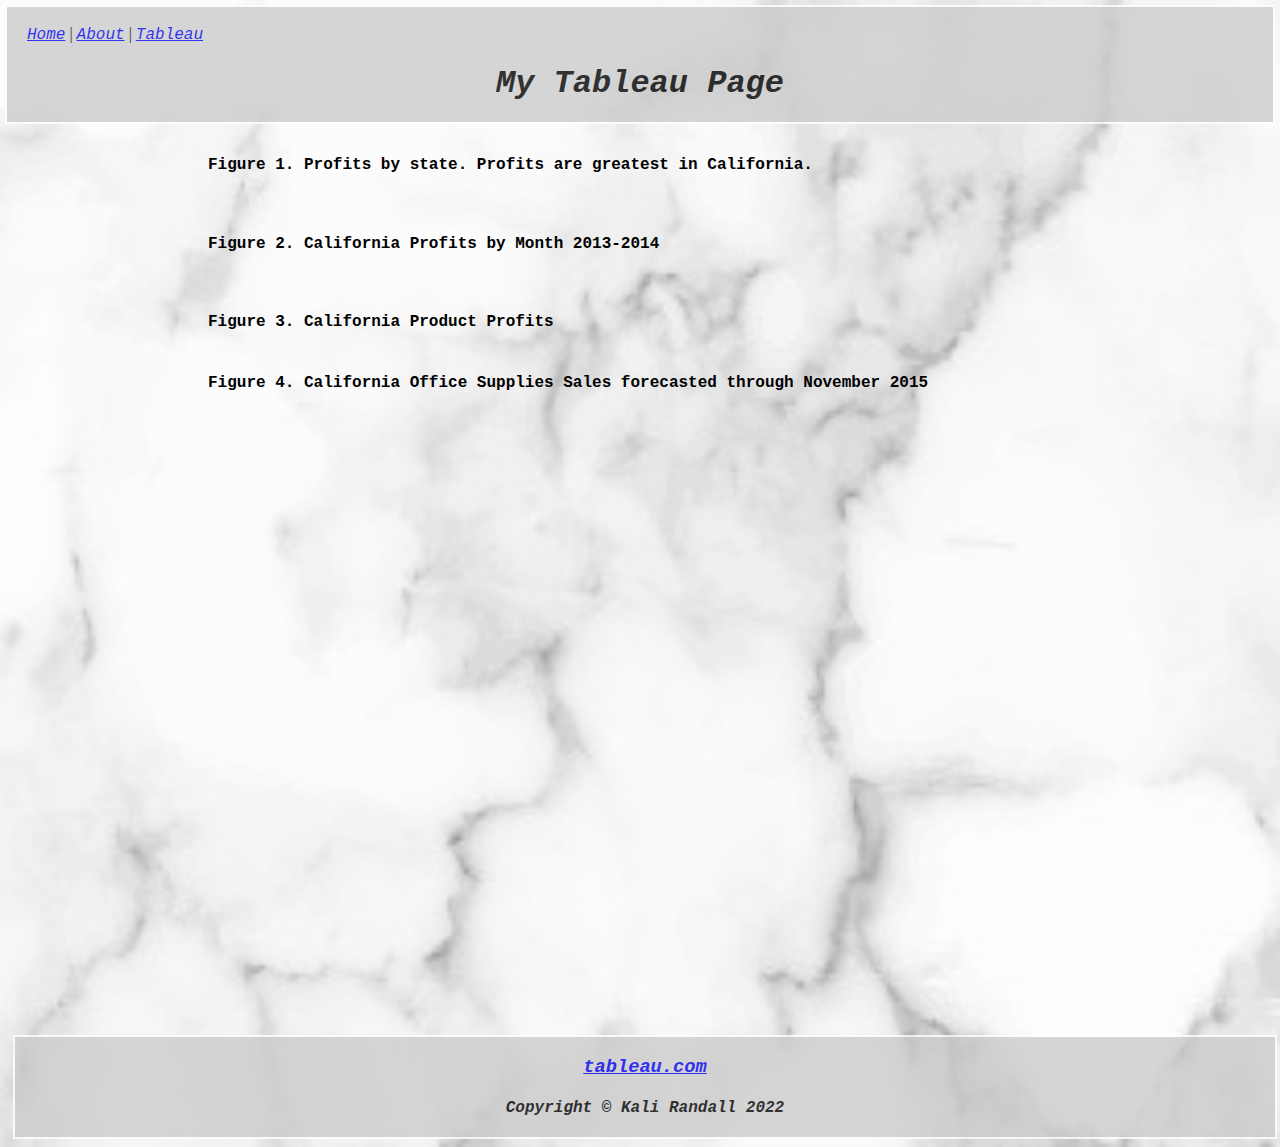
<file: startbootstrap-clean-blog-gh-pages/html/tableau.html>
<!--Kali Randall 04/15/2022-->
<!DOCTYPE html>

<html>
    <head>
        <title>Kali Randall - Tableau</title>
        <link href="../styles/mystyles.css" rel="stylesheet" />
        <link href="../styles/tabstyles.css" rel="stylesheet" />
    </head>

    <body class="Marble">
        <div class="common header">
            <br>
            <a href="../index.html" style="padding-left: 20px;" class="font">Home</a> | <a href="about.html" class="font">About</a> | <a href="tableau.html" class="font">Tableau</a>
            <h1 class="headCenter font">My Tableau Page</h1>
        </div>
        <div class="TabLeft TabRight body">
            <!--PUT TAB EMBEDDED CODE HERE-->
            <div class='tableauPlaceholder' id='viz1650121379283' style='position: relative'><noscript><a href='#'><img alt='Profits&#47;State ' src='https:&#47;&#47;public.tableau.com&#47;static&#47;images&#47;Pr&#47;ProfitsState_16501213539560&#47;ProfitsState&#47;1_rss.png' style='border: none' /></a></noscript><object class='tableauViz'  style='display:none;'><param name='host_url' value='https%3A%2F%2Fpublic.tableau.com%2F' /> <param name='embed_code_version' value='3' /> <param name='site_root' value='' /><param name='name' value='ProfitsState_16501213539560&#47;ProfitsState' /><param name='tabs' value='no' /><param name='toolbar' value='yes' /><param name='static_image' value='https:&#47;&#47;public.tableau.com&#47;static&#47;images&#47;Pr&#47;ProfitsState_16501213539560&#47;ProfitsState&#47;1.png' /> <param name='animate_transition' value='yes' /><param name='display_static_image' value='yes' /><param name='display_spinner' value='yes' /><param name='display_overlay' value='yes' /><param name='display_count' value='yes' /><param name='language' value='en-US' /><param name='filter' value='publish=yes' /></object></div>                <script type='text/javascript'>                    var divElement = document.getElementById('viz1650121379283');                    var vizElement = divElement.getElementsByTagName('object')[0];                    vizElement.style.width='100%';vizElement.style.height=(divElement.offsetWidth*0.75)+'px';                    var scriptElement = document.createElement('script');                    scriptElement.src = 'https://public.tableau.com/javascripts/api/viz_v1.js';                    vizElement.parentNode.insertBefore(scriptElement, vizElement);                </script>
            <h4 class="caption">Figure 1. Profits by state. Profits are greatest in California.</h4>
            <br>
            <div class='tableauPlaceholder' id='viz1650121790472' style='position: relative'><noscript><a href='#'><img alt='California Profits by Month 2013-2014 ' src='https:&#47;&#47;public.tableau.com&#47;static&#47;images&#47;CA&#47;CAProfits2013-2014_16501217761580&#47;Sheet2&#47;1_rss.png' style='border: none' /></a></noscript><object class='tableauViz'  style='display:none;'><param name='host_url' value='https%3A%2F%2Fpublic.tableau.com%2F' /> <param name='embed_code_version' value='3' /> <param name='site_root' value='' /><param name='name' value='CAProfits2013-2014_16501217761580&#47;Sheet2' /><param name='tabs' value='no' /><param name='toolbar' value='yes' /><param name='static_image' value='https:&#47;&#47;public.tableau.com&#47;static&#47;images&#47;CA&#47;CAProfits2013-2014_16501217761580&#47;Sheet2&#47;1.png' /> <param name='animate_transition' value='yes' /><param name='display_static_image' value='yes' /><param name='display_spinner' value='yes' /><param name='display_overlay' value='yes' /><param name='display_count' value='yes' /><param name='language' value='en-US' /><param name='filter' value='publish=yes' /></object></div>                <script type='text/javascript'>                    var divElement = document.getElementById('viz1650121790472');                    var vizElement = divElement.getElementsByTagName('object')[0];                    vizElement.style.width='100%';vizElement.style.height=(divElement.offsetWidth*0.75)+'px';                    var scriptElement = document.createElement('script');                    scriptElement.src = 'https://public.tableau.com/javascripts/api/viz_v1.js';                    vizElement.parentNode.insertBefore(scriptElement, vizElement);                </script>
            <h4 class="caption">Figure 2. California Profits by Month 2013-2014</h4>
            <br>
            <div class='tableauPlaceholder' id='viz1650122677324' style='position: relative'><noscript><a href='#'><img alt='CA Products ' src='https:&#47;&#47;public.tableau.com&#47;static&#47;images&#47;CA&#47;CAProducts_16501226670680&#47;CAProducts&#47;1_rss.png' style='border: none' /></a></noscript><object class='tableauViz'  style='display:none;'><param name='host_url' value='https%3A%2F%2Fpublic.tableau.com%2F' /> <param name='embed_code_version' value='3' /> <param name='site_root' value='' /><param name='name' value='CAProducts_16501226670680&#47;CAProducts' /><param name='tabs' value='no' /><param name='toolbar' value='yes' /><param name='static_image' value='https:&#47;&#47;public.tableau.com&#47;static&#47;images&#47;CA&#47;CAProducts_16501226670680&#47;CAProducts&#47;1.png' /> <param name='animate_transition' value='yes' /><param name='display_static_image' value='yes' /><param name='display_spinner' value='yes' /><param name='display_overlay' value='yes' /><param name='display_count' value='yes' /><param name='language' value='en-US' /><param name='filter' value='publish=yes' /></object></div>                <script type='text/javascript'>                    var divElement = document.getElementById('viz1650122677324');                    var vizElement = divElement.getElementsByTagName('object')[0];                    vizElement.style.width='100%';vizElement.style.height=(divElement.offsetWidth*0.75)+'px';                    var scriptElement = document.createElement('script');                    scriptElement.src = 'https://public.tableau.com/javascripts/api/viz_v1.js';                    vizElement.parentNode.insertBefore(scriptElement, vizElement);                </script>
            <h4 class="caption">Figure 3. California Product Profits</h4>
            <div class='tableauPlaceholder' id='viz1650125923473' style='position: relative'><noscript><a href='#'><img alt='CA Office Supplies Sales ' src='https:&#47;&#47;public.tableau.com&#47;static&#47;images&#47;CA&#47;CAOfficeSuppliesSales_16501259068410&#47;Sheet4&#47;1_rss.png' style='border: none' /></a></noscript><object class='tableauViz'  style='display:none;'><param name='host_url' value='https%3A%2F%2Fpublic.tableau.com%2F' /> <param name='embed_code_version' value='3' /> <param name='site_root' value='' /><param name='name' value='CAOfficeSuppliesSales_16501259068410&#47;Sheet4' /><param name='tabs' value='no' /><param name='toolbar' value='yes' /><param name='static_image' value='https:&#47;&#47;public.tableau.com&#47;static&#47;images&#47;CA&#47;CAOfficeSuppliesSales_16501259068410&#47;Sheet4&#47;1.png' /> <param name='animate_transition' value='yes' /><param name='display_static_image' value='yes' /><param name='display_spinner' value='yes' /><param name='display_overlay' value='yes' /><param name='display_count' value='yes' /><param name='language' value='en-US' /><param name='filter' value='publish=yes' /></object></div>                <script type='text/javascript'>                    var divElement = document.getElementById('viz1650125923473');                    var vizElement = divElement.getElementsByTagName('object')[0];                    vizElement.style.width='100%';vizElement.style.height=(divElement.offsetWidth*0.75)+'px';                    var scriptElement = document.createElement('script');                    scriptElement.src = 'https://public.tableau.com/javascripts/api/viz_v1.js';                    vizElement.parentNode.insertBefore(scriptElement, vizElement);                </script>
            <h4 class="caption">Figure 4. California Office Supplies Sales forecasted through November 2015</h4>
        </div>
        <div class="common footer">
            <a href="https://www.tableau.com/"><h3 class="headCenter font">tableau.com</h3></a>
            <a class="font"><h4 class="headCenter">Copyright © Kali Randall 2022</h4></a>
        </div>
    </body>

</html>
</file>
<file: startbootstrap-clean-blog-gh-pages/styles/mystyles.css>
h1{
    font-family: 'Times New Roman', Times, serif;
}

.headCenter{
    text-align: center;
}

/*this will be applied to the about and index page*/
.post-title{
    font-family:serif;
}
.post-subtitle{
    font-family:Georgia, 'Times New Roman', Times, serif;
}

.intro{
    font-family: Georgia, 'Times New Roman', Times, serif;
    font-size:x-large;
}

.heading{
    text-decoration: solid;
}

li{
    padding-bottom: 10px;
}

.paddingSpace{
    padding: 40px;
    padding-left: 70px;
    border: black;
    border-style:groove;
}
.Marble{
    background-image: url(../images/marble.jpeg);
    background-size: cover;
}
</file>
<file: startbootstrap-clean-blog-gh-pages/styles/tabstyles.css>
.TabLeft{
    padding-left: 200px;
}
.TabRight{
    padding-right: 200px;
}

.common{
    background-color: #cccccc;
    border: solid 2px white;
    opacity: 80%;
    position: absolute;
}

.header{
    top:5px;
    left: 5px;
    right: 5px;
    height: 115px;
    resize:both;
}

.body{
    margin-top: 135px;
    top: 114px;
    bottom: 64px;
    left: 114px;
    right: 114px;
    resize: both;
    min-height: 100vh;
    display: flex;
    flex-direction:column;
}

.footer{
    height: 100px;
    left: 5px;
    right: 5px;
    position:relative;
    background-position: bottom;
    resize: both;
    margin-top: auto;
}
.caption{
    font-family: 'Courier New', Courier, monospace;
    font-style:normal;
}

.font{
    font-family: 'Courier New', Courier, monospace;
    font-style: oblique;
}
</file>
